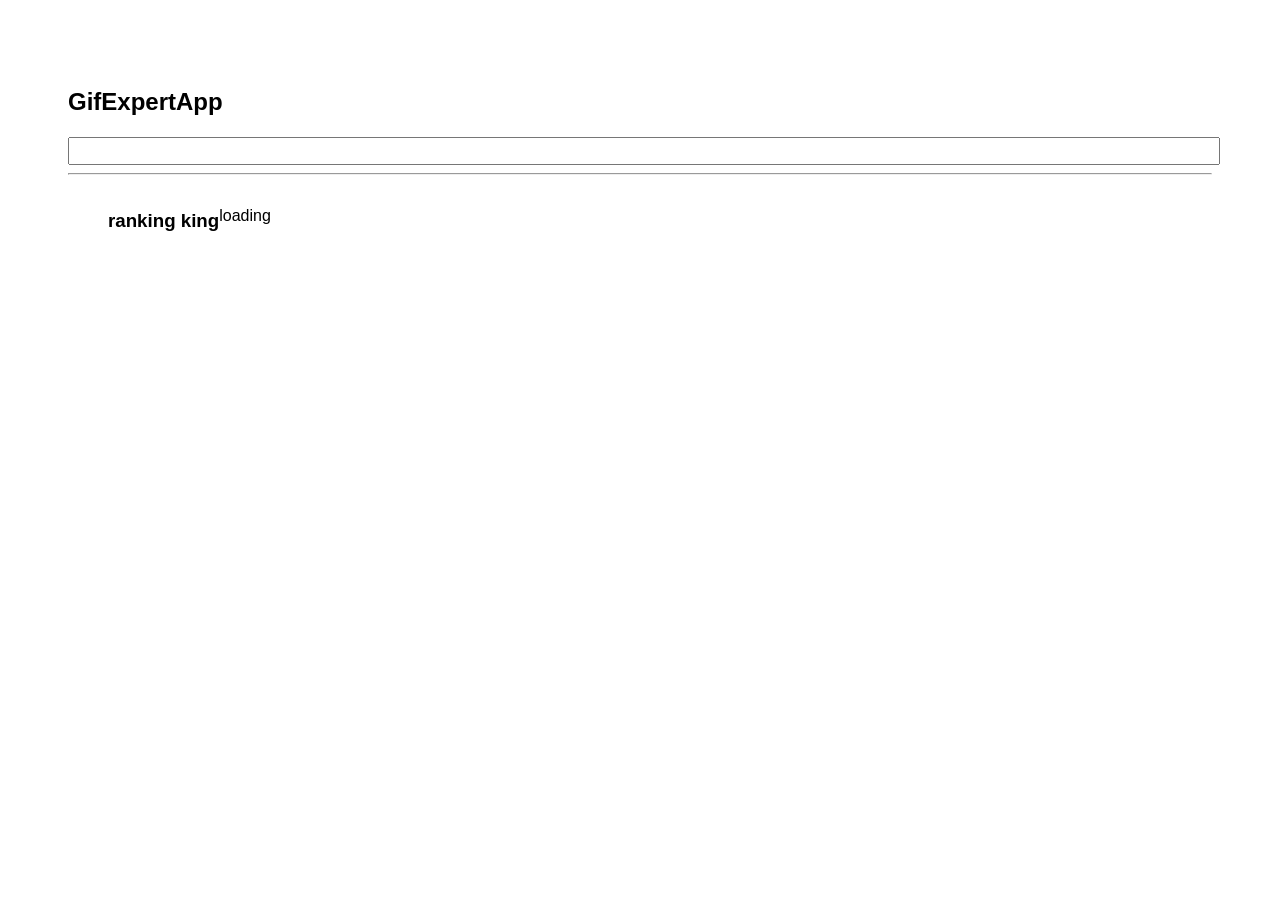
<file: docs/index.html>
<!DOCTYPE html>
<html lang="en">
  <head>
    <meta charset="utf-8" />
    <link rel="icon" href="./favicon.ico" />
    <meta name="viewport" content="width=device-width,initial-scale=1" />
    <meta name="theme-color" content="#000000" />
    <meta
      name="description"
      content="Web site created using create-react-app"
    />
    <link rel="apple-touch-icon" href="./logo192.png" />
    <link rel="manifest" href="./manifest.json" />
    <link
      rel="stylesheet"
      href="https://cdnjs.cloudflare.com/ajax/libs/animate.css/4.1.1/animate.min.css"
    />
    <title>GifExpert</title>
    <script defer="defer" src="./static/js/main.dbcc5a34.js"></script>
    <link href="./static/css/main.19af360d.css" rel="stylesheet" />
  </head>
  <body>
    <noscript>You need to enable JavaScript to run this app.</noscript>
    <div id="root"></div>
  </body>
</html>
</file>
<file: docs/static/css/main.19af360d.css>
*{font-family:helvetica,arial}body{padding:60px}input{color:gray;font-size:1.2rem;width:100%}.card-grid{display:flex;flex-direction:row;flex-wrap:wrap}.card{align-content:center;border:1px solid gray;border-radius:6px;margin-bottom:10px;margin-right:10px;overflow:hidden}.card p{padding:5px;text-align:center}.card img{max-height:170px}
/*# sourceMappingURL=main.19af360d.css.map*/
</file>
